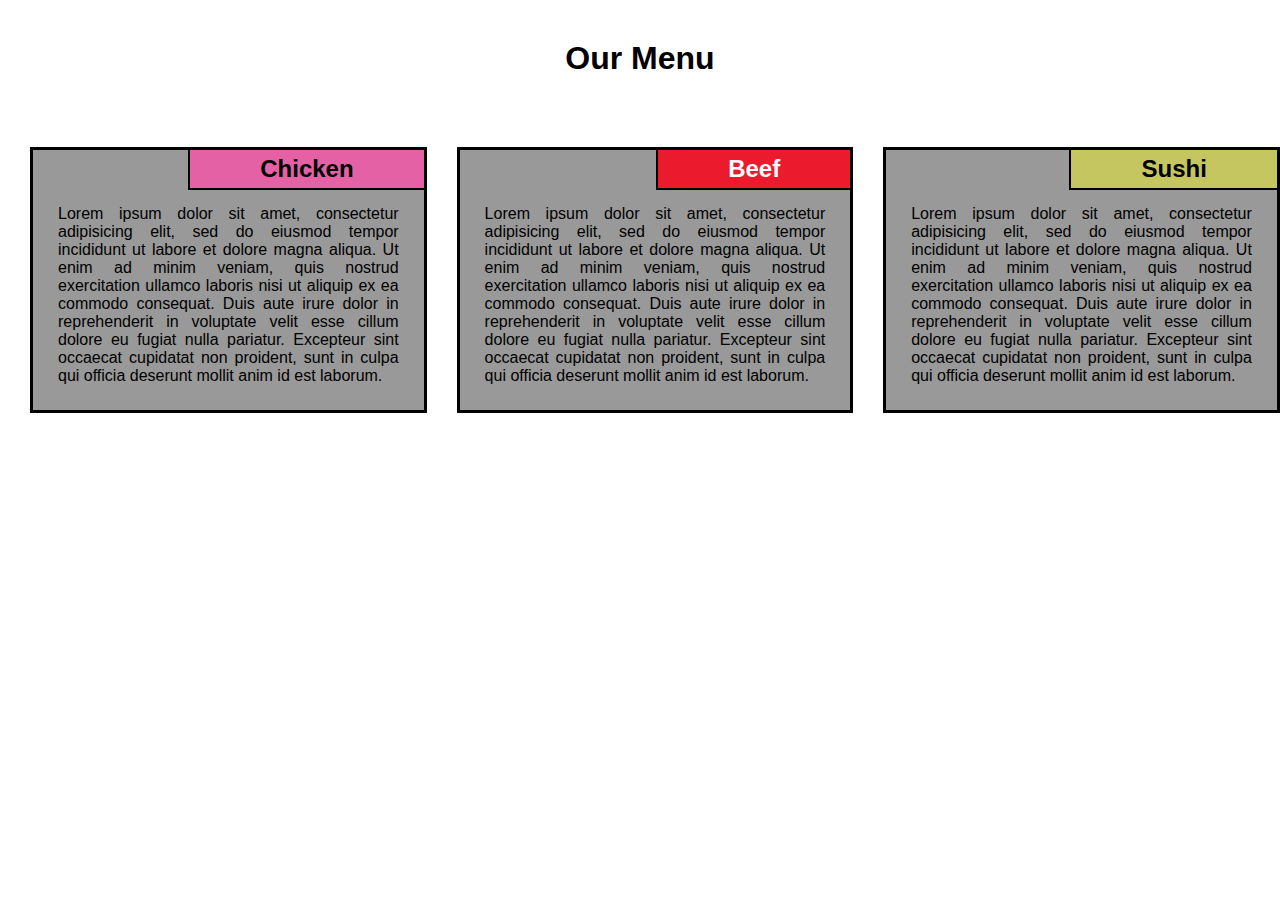
<file: module2_assignment/index.html>
<!DOCTYPE html>
<html>
<head>
	<meta charset="utf-8">
	<meta name="viewport" content="width=device-width, initial-scale=1">
	<title>Module 2 Assignment</title>
	<link rel="stylesheet" type="text/css" href="css/styles.css">
</head>
<body>
	<h1>Our Menu</h1>
	<div class="container">
		<div class="col-lg-4 col-md-6">
			<div class="menu_item">
				<div class="item_title" id="chicken">
					<h2>Chicken</h2>
				</div>
				<p>Lorem ipsum dolor sit amet, consectetur adipisicing elit, sed do eiusmod
					tempor incididunt ut labore et dolore magna aliqua. Ut enim ad minim veniam,
					quis nostrud exercitation ullamco laboris nisi ut aliquip ex ea commodo
					consequat. Duis aute irure dolor in reprehenderit in voluptate velit esse
					cillum dolore eu fugiat nulla pariatur. Excepteur sint occaecat cupidatat non
				proident, sunt in culpa qui officia deserunt mollit anim id est laborum.</p>
			</div>
		</div>
		<div class="col-lg-4 col-md-6">
			<div class="menu_item">
				<div class="item_title" id="beef">
					<h2>Beef</h2>
				</div>	
				<p>Lorem ipsum dolor sit amet, consectetur adipisicing elit, sed do eiusmod
					tempor incididunt ut labore et dolore magna aliqua. Ut enim ad minim veniam,
					quis nostrud exercitation ullamco laboris nisi ut aliquip ex ea commodo
					consequat. Duis aute irure dolor in reprehenderit in voluptate velit esse
					cillum dolore eu fugiat nulla pariatur. Excepteur sint occaecat cupidatat non
				proident, sunt in culpa qui officia deserunt mollit anim id est laborum.</p>
			</div>
		</div>
		<div class="col-lg-4 col-md-12">
			<div class="menu_item">
				<div class="item_title" id="sushi">
					<h2>Sushi</h2>
				</div>
				<p>Lorem ipsum dolor sit amet, consectetur adipisicing elit, sed do eiusmod
					tempor incididunt ut labore et dolore magna aliqua. Ut enim ad minim veniam,
					quis nostrud exercitation ullamco laboris nisi ut aliquip ex ea commodo
					consequat. Duis aute irure dolor in reprehenderit in voluptate velit esse
					cillum dolore eu fugiat nulla pariatur. Excepteur sint occaecat cupidatat non
				proident, sunt in culpa qui officia deserunt mollit anim id est laborum.</p>
			</div>
		</div>
	</div>
	</body>
</html>
</file>
<file: module2_assignment/css/styles.css>
/*Base Styling*/
*{
	box-sizing: border-box;		
	margin: 0;
	padding: 0;
}
body{
	font-family: sans-serif;
}

h1{
	text-align: center;
	margin-top: 40px;
}

.container{
	width: 100%;
	position: relative;
	top:40px;
	margin: 15px;
}

.menu_item{
	position: relative;
	background-color:#999999;
	margin: 15px;
	padding: 25px;
	border: 3px solid #000;
}

.menu_item p{
	margin-top: 30px;
	text-align: justify;
	font-size:100%;
	padding-top: 30px
	text-align: justify;
	font-size:100%;
	/* font-weight: bold; */
}

.item_title{
	position: absolute;
	top:0;
	right: 0px; 
	padding: 5px 70px;
	border-left: 2px solid #000;
	border-bottom: 2px solid #000; 
}

#chicken{
	color: #000000;
	background: #E561A5;
}
#beef{
	color: #FFFFFF;
	background-color: #EC1A2D;
}

#sushi{
	color: #000000;
	background-color: #C6C660;
}


/*Desktop*/
@media (min-width: 992px){
	.col-lg-1, .col-lg-2, .col-lg-3, .col-lg-4, .col-lg-5, .col-lg-6, .col-lg-7, .col-lg-8, .col-lg-9, .col-lg-10, .col-lg-11, .col-lg-12 {
		float: left;
		
	}
	.col-lg-1 {
		width: 8.33%;
	}
	.col-lg-2 {
		width: 16.66%;
	}
	.col-lg-3 {
		width: 25%;
	}
	.col-lg-4 {
		width: 33.33%;
	}
	.col-lg-5 {
		width: 41.66%;
	}
	.col-lg-6 {
		width: 50%;
	}
	.col-lg-7 {
		width: 58.33%;
	}
	.col-lg-8 {
		width: 66.66%;
	}
	.col-lg-9 {
		width: 74.99%;
	}
	.col-lg-10 {
		width: 83.33%;
	}
	.col-lg-11 {
		width: 91.66%;
	}
	.col-lg-12 {
		width: 100%;
	}
}


/*Tablet*/
@media (min-width: 768px) and (max-width: 991px){
	.col-md-1, .col-md-2, .col-md-3, .col-md-4, .col-md-5, .col-md-6, .col-md-7, .col-md-8, .col-md-9, .col-md-10, .col-md-11, .col-md-12 {
		float: left;	
	}	
	.col-md-1 {
		width: 8.33%;
	}
	.col-md-2 {
		width: 16.66%;
	}
	.col-md-3 {
		width: 25%;
	}
	.col-md-4 {
		width: 33.33%;
	}
	.col-md-5 {
		width: 41.66%;
	}
	.col-md-6 {
		width: 50%;
	}
	.col-md-7 {
		width: 58.33%;
	}
	.col-md-8 {
		width: 66.66%;
	}
	.col-md-9 {
		width: 74.99%;
	}
	.col-md-10 {
		width: 83.33%;
	}
	.col-md-11 {
		width: 91.66%;
	}
	.col-md-12 {
		width: 100%;
	}
}		

/*Mobile*/
@media (max-width: 767px){
  .col-lg-4{
    width: 100%;
    float: left;
  }
}
</file>
